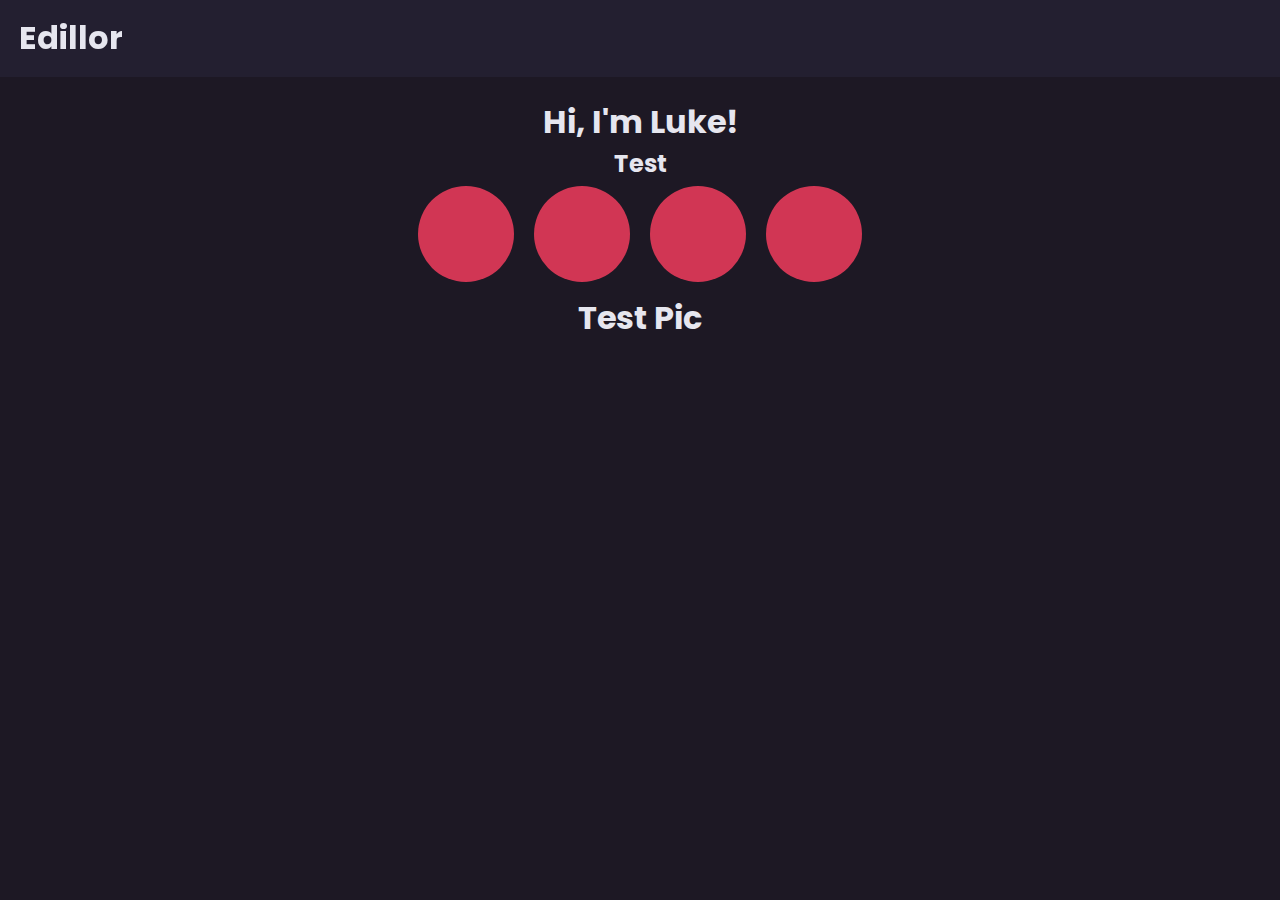
<file: Pages/Index.html>
<!DOCTYPE html>
<html lang="en" data-theme="dark">
<head>
    <meta charset="UTF-8">
    <meta name="viewport" content="width=device-width, initial-scale=1.0">
    <link href="style.css" rel="stylesheet">
    <link rel="preconnect" href="https://fonts.googleapis.com">
<link rel="preconnect" href="https://fonts.gstatic.com" crossorigin>
<link href="https://fonts.googleapis.com/css2?family=Poppins:ital,wght@0,100;0,200;0,300;0,400;0,500;0,600;0,700;0,800;0,900;1,100;1,200;1,300;1,400;1,500;1,600;1,700;1,800;1,900&display=swap" rel="stylesheet">
    <title>Document</title>
</head>
<body>
    <div class="NavBar-container">
        <h1>Edillor</h6>
    </div>
    <br><br>
    <div class="title">
        <h1>Hi, I'm Luke!</h1>
        <h2> Test </h2>
        <!-- Temporary| Create a script to be interactive and spawn multiple -->
        <span class="balls"></span>
        <span class="balls"></span>
        <span class="balls"></span>
        <span class="balls"></span>
    </div>
    <div class="body-container">
        <h1 text-align: center> Test Pic </h1>
    </div>
</body>
</html>
</file>
<file: Pages/style.css>
:root {
    font-family: "Poppins", sans-serif;
}
/* Dark Mode */
html[data-theme="dark"] {
    --primary-glass: rgba(71, 71, 121, 0.15);
    --primary-color: rgb(29, 24, 36);
    --primary-text: rgb(230, 230, 239);
    --circle-color: rgba(355, 63, 96, 0.8);
   /* --circle-color: rgba(111, 121, 179, 0.479);*/
}
/* Light Mode */
html[data-theme="light"] {
    --primary-glass: rgba(71, 71, 121, 0.15);
    --primary-color: rgb(230, 230, 239);
    --primary-text: rgb(29, 24, 36);
    --circle-color: rgba(355, 63, 96, 0.479);
}

*,
:before,
:after {
    margin: 0;
    padding: 0;
    box-sizing: inherit;
    color: inherit;
}

html {
    box-sizing: border-box;
    font-size: 100%;
}

body {
    background: var(--primary-color);
    color: var(--primary-text);
}
/* Hyperlink */
a {
    text-decoration: none;
    color: inherit;
}
/* NavBar Container */
.NavBar-container {
    right: 0;
    left: 0;
    top: 0;
    padding: 0.9rem 1.2rem;
    background-color: var(--primary-glass);
    backdrop-filter: blur(8px);
    position: fixed;
    overflow: hidden;
}
/* These are for the ones with actual content like texts */
.body-container{
    text-align: center;
}

.title {
    padding-top: 3rem;
    text-align: center
}
/* soon to be added stuff for javaScript */
.balls {
    height: 6rem;
    width: 6rem;
    margin:  0.3rem 0.5rem;
    border-radius: 50rem;
    background-color: var(--circle-color);
    display: inline-block;
}
/* Debugger Container */
.debug {
    border: 2px solid rgb(0, 255, 42);
}
</file>
